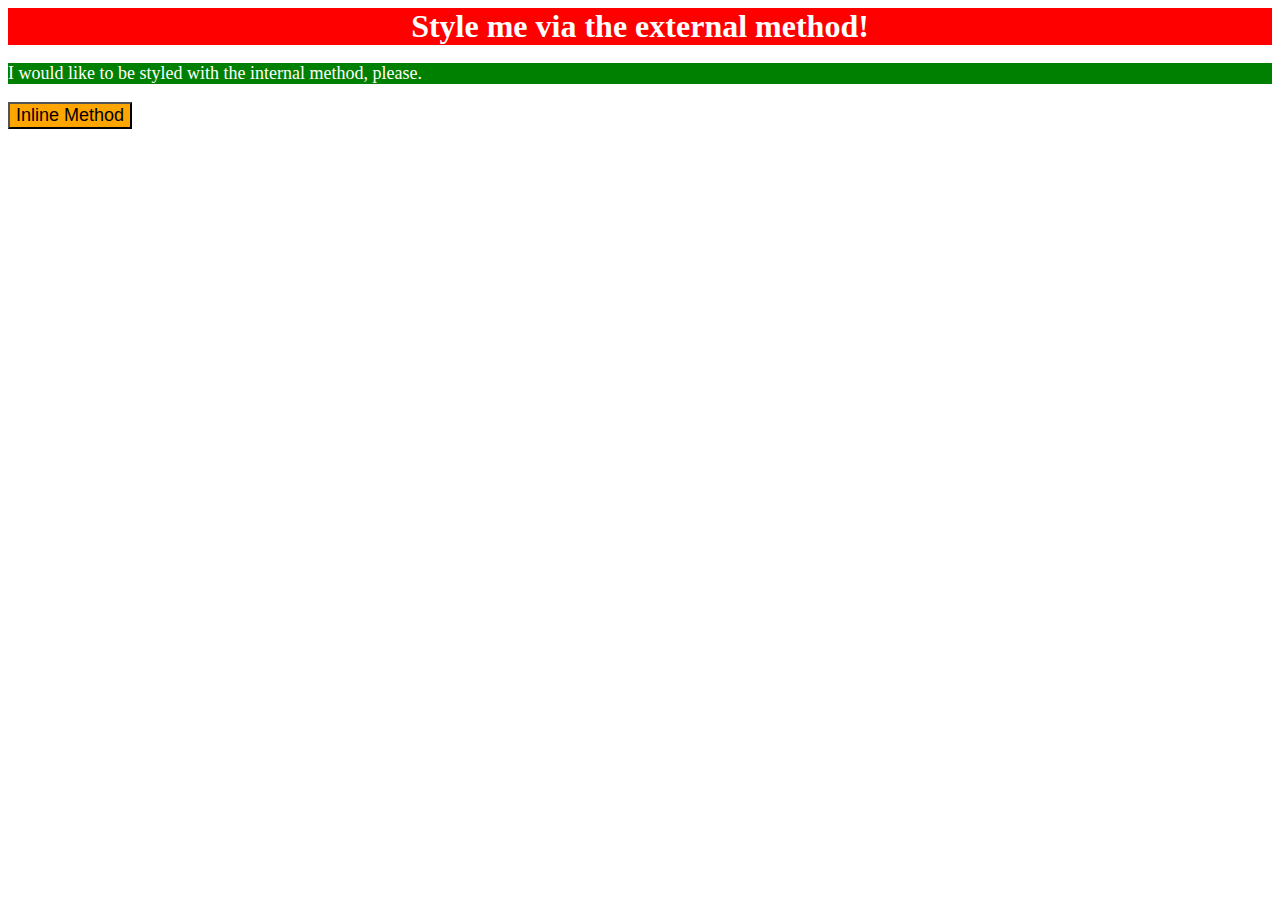
<file: foundations/01-css-methods/index.html>
<!DOCTYPE html>
<html lang="en">
  <head>
    <meta charset="UTF-8">
    <meta http-equiv="X-UA-Compatible" content="IE=edge">
    <meta name="viewport" content="width=device-width,
    initial-scale=1.0">
    <link rel="stylesheet" href="styles.css">
    <style>
      p {
        background-color: green;
        color: white;
        font-size: 18px;
      }
    </style>
    <title>Methods for Adding CSS</title>
  </head>
  <body>
    <div>Style me via the external method!</div>
    <p>I would like to be styled with the internal method, please.</p>
    <button style="background-color:orange; font-size:18px;">Inline Method</button>
  </body>
</html>
</file>
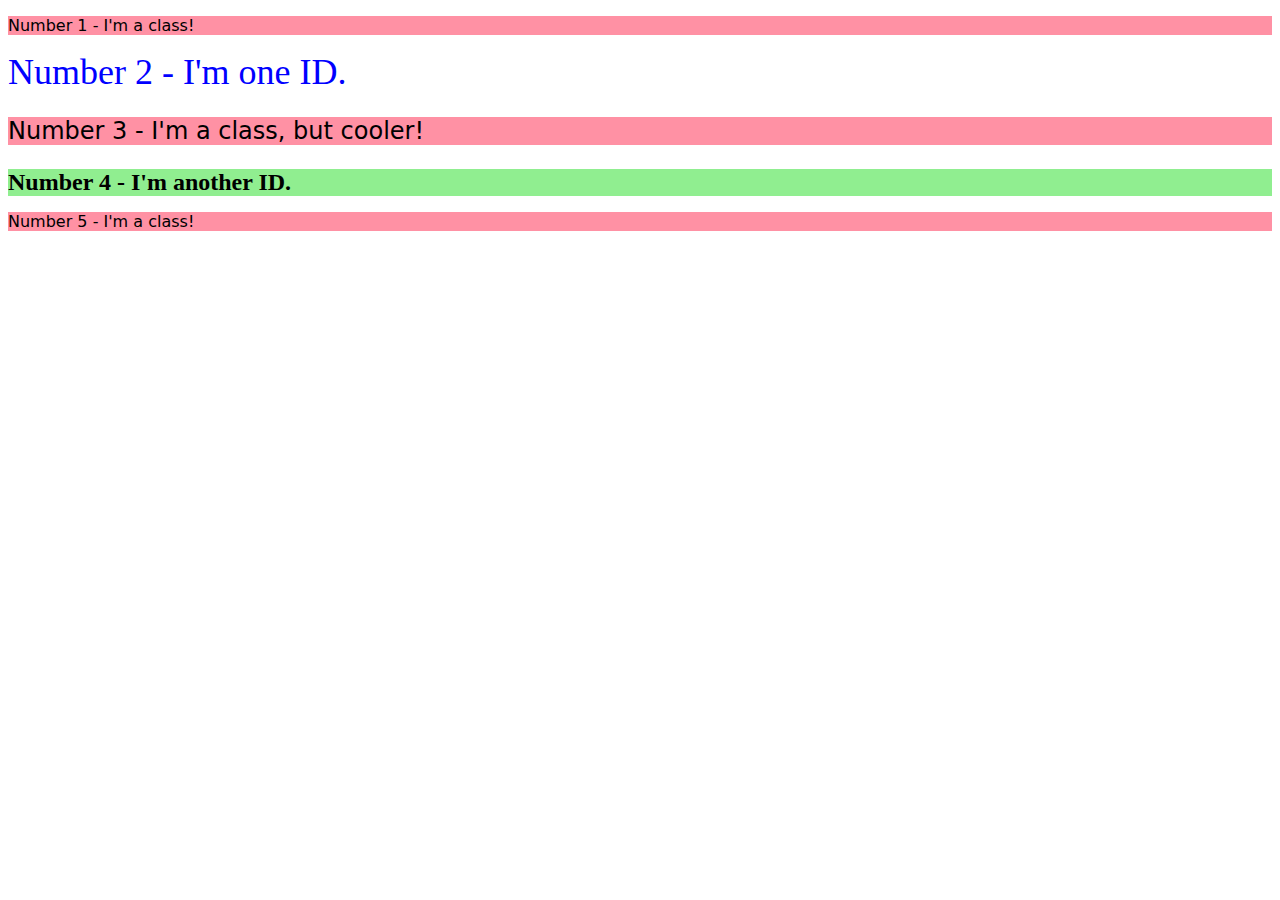
<file: foundations/02-class-id-selectors/index.html>
<!DOCTYPE html>
<html lang="en">
  <head>
    <meta charset="UTF-8">
    <meta http-equiv="X-UA-Compatible" content="IE=edge">
    <meta name="viewport" content="width=device-width, initial-scale=1.0">
    <title>Class and ID Selectors</title>
    <link rel="stylesheet" href="style.css">
  </head>
  <body>
    <p class="classa">Number 1 - I'm a class!</p>
    <div id="id1">Number 2 - I'm one ID.</div>
    <p class="classa classb">Number 3 - I'm a class, but cooler!</p>
    <div id="id2">Number 4 - I'm another ID.</div>
    <p class="classa">Number 5 - I'm a class!</p>
  </body>
</html>
</file>
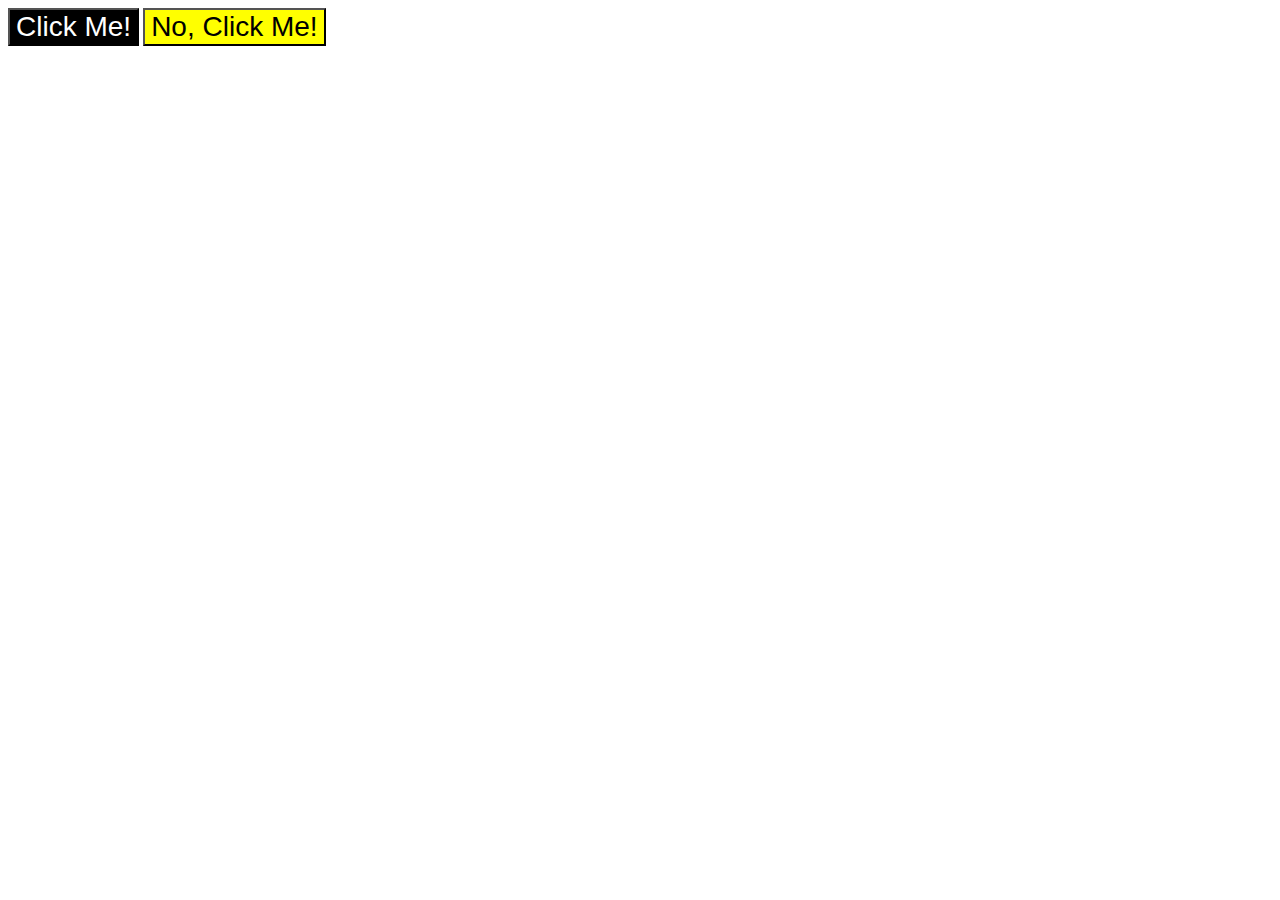
<file: foundations/03-grouping-selectors/index.html>
<!DOCTYPE html>
<html lang="en">
  <head>
    <meta charset="UTF-8">
    <meta http-equiv="X-UA-Compatible" content="IE=edge">
    <meta name="viewport" content="width=device-width, initial-scale=1.0">
    <title>Grouping Selectors</title>
    <link rel="stylesheet" href="style.css">
  </head>
  <body>
    <button id="a">Click Me!</button>
    <button id="b">No, Click Me!</button>
  </body>
</html>
</file>
<file: foundations/01-css-methods/styles.css>
div {
   background-color: red;
   color: white;
   font-size: 32px;
   text-align: center;
   font-weight: 700;
}
</file>
<file: foundations/02-class-id-selectors/style.css>
.classa {
    background-color: #ff91a4;
    font-family: "Verdana", "DejaVu Sans", serif;
}
.classb {
    font-size: 24px;
}
#id1 {
    font-size: 36px;
    color: #0000ff;
}
#id2 {
    background-color:lightgreen;
    font-size: 24px;
    font-weight: 700;
}
</file>
<file: foundations/03-grouping-selectors/style.css>
#a,
#b {
    font-size: 28px;
    font-family: "Helvetica", "Times New Roman", sans-serif;
}

#a {
    background-color: black;
    color: white;
}

#b {
    background-color: yellow;
}
</file>
